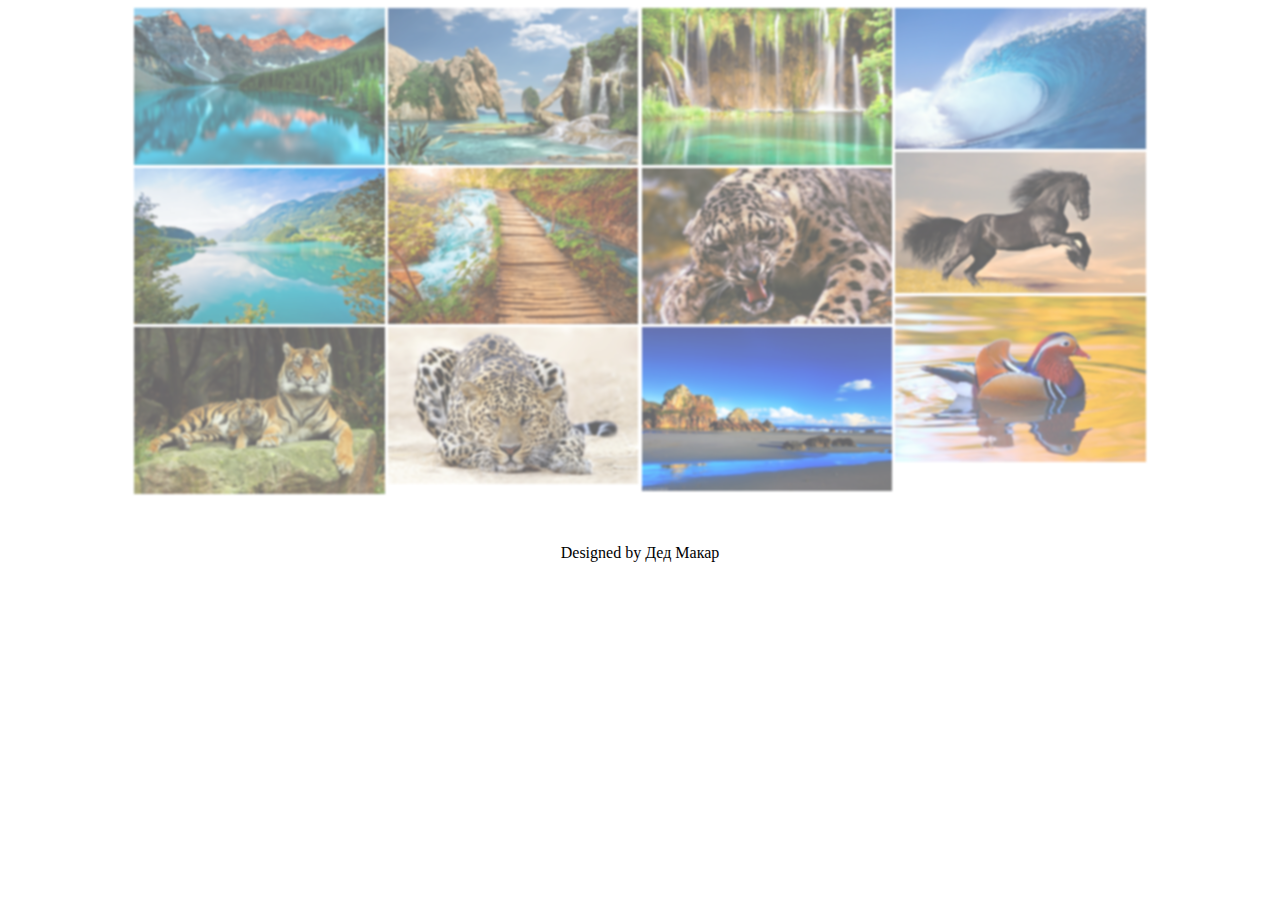
<file: index.html>
<!DOCTYPE html>
<html lang="en">
<head>
    <meta charset="UTF-8">
    <meta name="viewport" content="width=device-width, initial-scale=1.0">
    <link rel="stylesheet" href="css/main2.css">
    <title>Gallery type 2</title>
</head>
<body>
    <main class="main">
        <div class="img-box">
                <a href="img/img1.jpg" class="image-wrapper" target="_blank"><img src="img/img1.jpg" alt="Gallery image" class="image"></a>
                <a href="img/img2.jpg" class="image-wrapper" target="_blank"><img src="img/img2.jpg" alt="Gallery image" class="image"></a>
                <a href="img/img3.jpg" class="image-wrapper" target="_blank"><img src="img/img3.jpg" alt="Gallery image" class="image"></a>
                <a href="img/img4.jpg" class="image-wrapper" target="_blank"><img src="img/img4.jpg" alt="Gallery image" class="image"></a>
                <a href="img/img5.jpg" class="image-wrapper" target="_blank"><img src="img/img5.jpg" alt="Gallery image" class="image"></a>
                <a href="img/img6.jpg" class="image-wrapper" target="_blank"><img src="img/img6.jpg" alt="Gallery image" class="image"></a>
                <a href="img/img7.jpg" class="image-wrapper" target="_blank"><img src="img/img7.jpg" alt="Gallery image" class="image"></a>
                <a href="img/img8.jpg" class="image-wrapper" target="_blank"><img src="img/img8.jpg" alt="Gallery image" class="image"></a>
                <a href="img/img9.jpg" class="image-wrapper" target="_blank"><img src="img/img9.jpg" alt="Gallery image" class="image"></a>
                <a href="img/img10.jpg" class="image-wrapper" target="_blank"><img src="img/img10.jpg" alt="Gallery image" class="image"></a>
                <a href="img/img11.jpg" class="image-wrapper" target="_blank"><img src="img/img11.jpg" alt="Gallery image" class="image"></a>
                <a href="img/img12.jpg" class="image-wrapper" target="_blank"><img src="img/img12.jpg" alt="Gallery image" class="image"></a>
        </div>
    </main>
    <div class="link_wrapper"><a href="https://github.com/EGORSURAEV/" class="autor" target="_blank">Designed by Дед Макар</a></div>
</body>
</html>
</file>
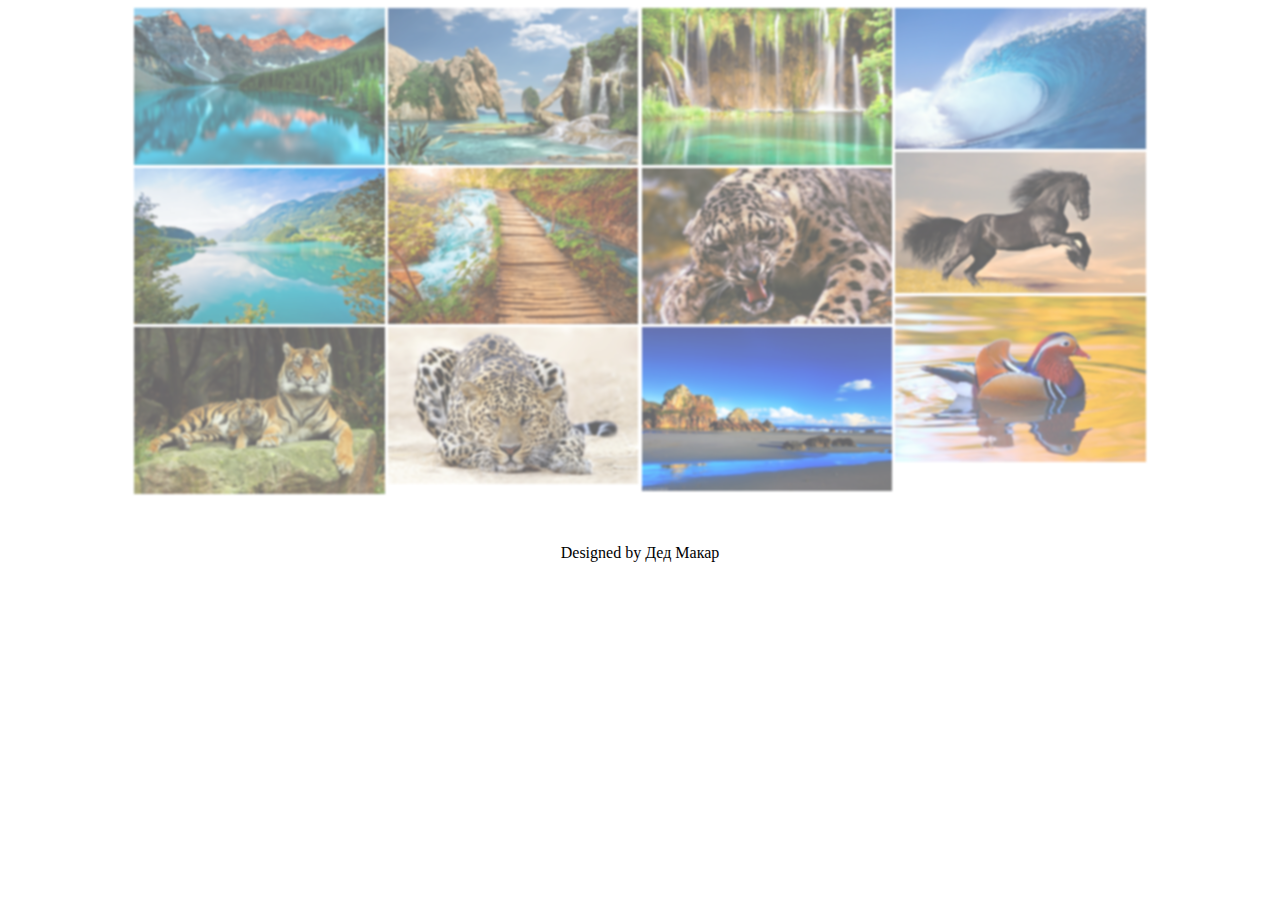
<file: index2.html>
<!DOCTYPE html>
<html lang="en">
<head>
    <meta charset="UTF-8">
    <meta name="viewport" content="width=device-width, initial-scale=1.0">
    <link rel="stylesheet" href="css/main2.css">
    <title>Gallery type 2</title>
</head>
<body>
    <main class="main">
        <div class="img-box">
                <a href="img/img1.jpg" class="image-wrapper" target="_blank"><img src="img/img1.jpg" alt="Gallery image" class="image"></a>
                <a href="img/img2.jpg" class="image-wrapper" target="_blank"><img src="img/img2.jpg" alt="Gallery image" class="image"></a>
                <a href="img/img3.jpg" class="image-wrapper" target="_blank"><img src="img/img3.jpg" alt="Gallery image" class="image"></a>
                <a href="img/img4.jpg" class="image-wrapper" target="_blank"><img src="img/img4.jpg" alt="Gallery image" class="image"></a>
                <a href="img/img5.jpg" class="image-wrapper" target="_blank"><img src="img/img5.jpg" alt="Gallery image" class="image"></a>
                <a href="img/img6.jpg" class="image-wrapper" target="_blank"><img src="img/img6.jpg" alt="Gallery image" class="image"></a>
                <a href="img/img7.jpg" class="image-wrapper" target="_blank"><img src="img/img7.jpg" alt="Gallery image" class="image"></a>
                <a href="img/img8.jpg" class="image-wrapper" target="_blank"><img src="img/img8.jpg" alt="Gallery image" class="image"></a>
                <a href="img/img9.jpg" class="image-wrapper" target="_blank"><img src="img/img9.jpg" alt="Gallery image" class="image"></a>
                <a href="img/img10.jpg" class="image-wrapper" target="_blank"><img src="img/img10.jpg" alt="Gallery image" class="image"></a>
                <a href="img/img11.jpg" class="image-wrapper" target="_blank"><img src="img/img11.jpg" alt="Gallery image" class="image"></a>
                <a href="img/img12.jpg" class="image-wrapper" target="_blank"><img src="img/img12.jpg" alt="Gallery image" class="image"></a>
        </div>
    </main>
    <div class="link_wrapper"><a href="https://github.com/EGORSURAEV/" class="autor" target="_blank">Designed by Дед Макар</a></div>
</body>
</html>
</file>
<file: css/main2.css>
.img-box {
    column-count: 4;
    column-gap: 3px;
    width: 80%;
    max-width: 1400px;
    margin: auto;
}

.image {
    max-width: 100%;
    display: block;
}

.image-wrapper {
    display: block;
    opacity: 0.6;
    transition: 0.4s;
    filter: blur(1px);
}

.image-wrapper + .image-wrapper {
    margin: 3px 0;
}


@media all and (max-width: 1024px) {
    .img-box {
        width: 90%;
        column-count: 3;
    }
}

@media all and (max-width: 768px) {
    .img-box {
        width: 100%;
        column-count: 2;
    }
}

@media all and (max-width: 480px) {
    .img-box {
        column-count: 1;
    }
}

@media all and (max-width: 1200px) {
    .image-wrapper: hover {
        opacity: 1;
        filter: hue-rotare (45deg);
    }
}

.image-wrapper:hover {
    opacity: 1;
    /*filter: sepia(1.3);*/
    /*filter: brightness(1.7);*/
    /*filter: grayscale(10);*/
    /*filter: hue-rotate(45deg);*/
    filter: invert(10);
    
}

.link_wrapper {
    padding: 50px 0;
    display: flex;
    justify-content: center;
    -ms-allign-items: center;
    align-items: center;
}

.autor {
    color: black;
    text-decoration: none;
    border-bottom: 2px solid transparent;
    transition: 0.3s;
}
</file>
